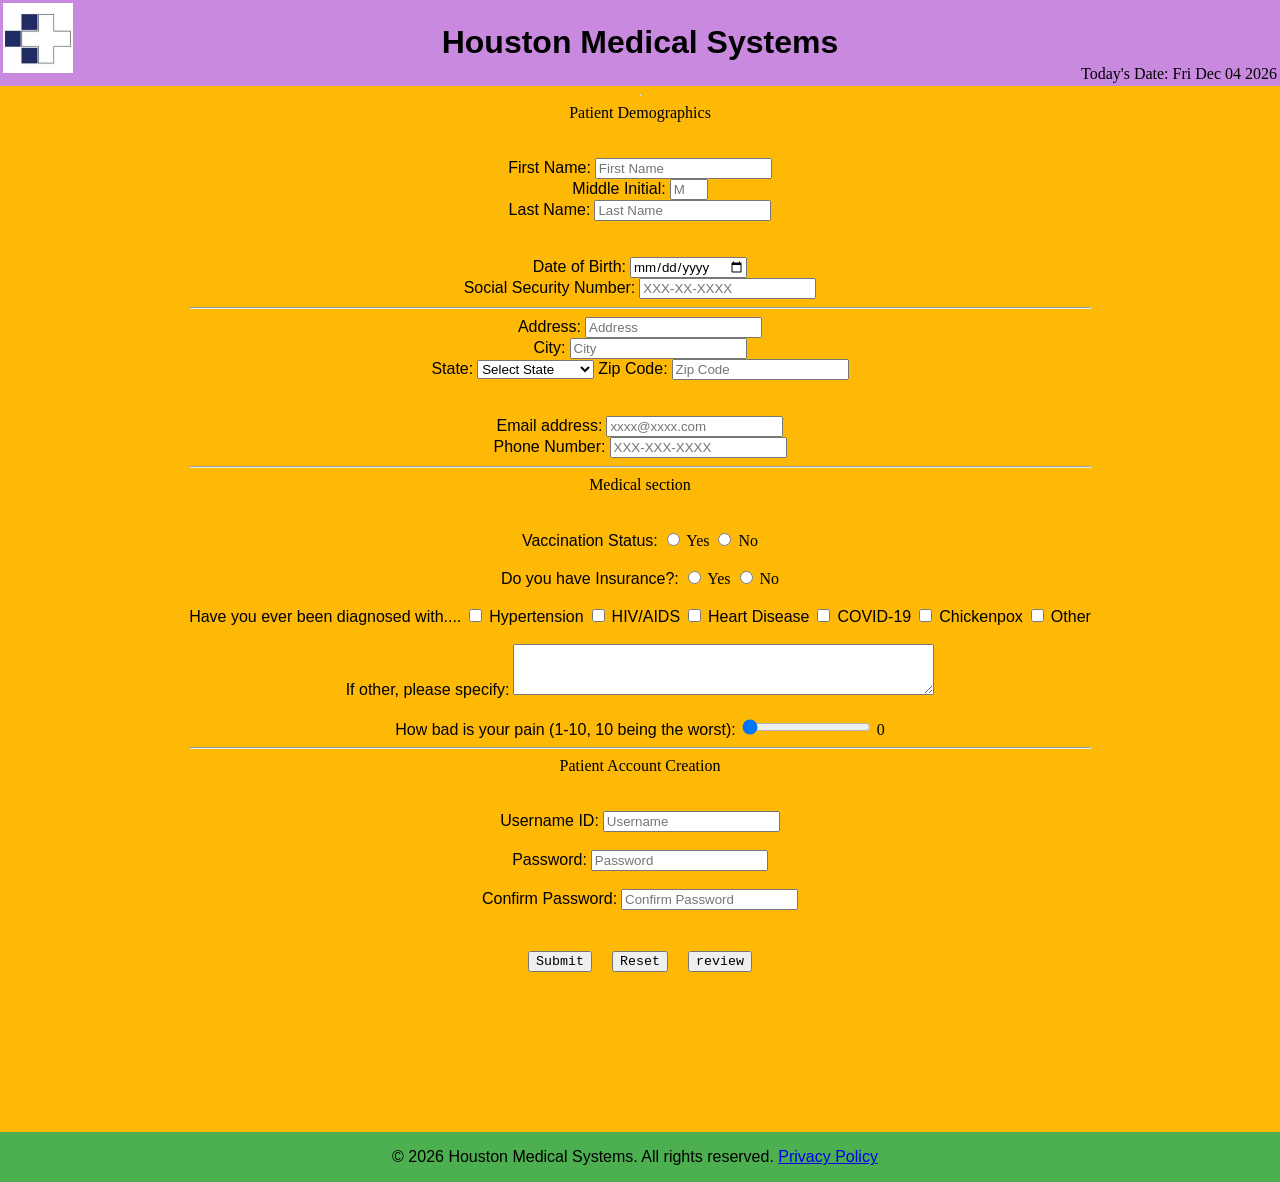
<file: index.html>
<!DOCTYPE html>
<!--
Program name: patient-form.html
Author: Sarah Hamad
Date created: 06/16/26
Date last edited: 06/25/26
Version: 1.0
Description:  I will be creating a Patient Registration
Form. The page has a form on it to register a 
new account and capture demographic data.
--> 
<html lang="en">
    <head>
        <link rel="stylesheet" href="style2.css">

        <title>Patient Registration Form | Houston Medical Systems</title>
    </head>
    <body>
        <header>
           <table width="100%">
               <tr>
                   <td valign="top" align="left" width="20%"> 
                    <div class="image"> 
                        <img align="center" src="medpic2.png" alt="Houston Medical Systems Logo" width="70px" id="logo" />
                        </div>
                        <td> 

                        <td>
                            <h1>Houston Medical Systems</h1>  
                        <td>

                        <td valign="bottom" align="right" width="20%"> 
                              Today's Date: <span id="date"></span>
                        </td>
               </tr>
           </table>
        </header>   
<hr>
<form name = "patientForm" id="patientForm" action="thankyou2.html">
<center>
      <div class="format>
       <table> 
        <tr>
            <th colspan="4" > Patient Demographics</th>
        </tr>
<br>
<br>
<br>
        <tr>
            <td class="td1"><label for="firstName">First Name:</label></td>
            <td>
                <input type="text" 
                name="firstName"
                id="firstName" 
                maxlength="30"
                title="Letters, apostrophes and dashes only"
                pattern="[a-zA-Z']{2,30}"
                onblur="validateFirstName()"
                required
                placeholder="First Name"/>

                <br>
                <span class="error" id="firstNameError"></span>
                
            </td>
        </tr>
        <tr>
            <td class="td1"><label for="middleName">Middle Initial:</label></td>
            <td>
                <input type="text" 
                name="middleName"
                id="middleName" 
                maxlength="1"
                minlength="1"
                style="width: 30px;"
                title="Letters only"
                pattern="[a-zA-Z']{0-1}"
                onblur="validateMiddleName()"
                placeholder="M"/>

                <br>
                <span class="error" id="middleNameError"></span>
                
            </td>
        </tr>
        <tr>
            <td class="td1"><label for="lastName">Last Name:</label></td>
            <td>
                <input type="text" 
                name="lastName"
                id="lastName" 
                maxlength="30"
                title="letters, apostrophes and dashes only"
                pattern="[a-zA-Z']{1-30}"
                onblur="validateLastName()"
                required
                placeholder="Last Name"/>

                <br>
                <span class="error" id="lastNameError"></span>
                
            </td>
        </tr> 
      <br>
      <br>

        <tr> 
            <td class="td1"><label for="dob">Date of Birth:</label></td>
            <td>
                <input
                 type="date" 
                 id="dob"
                 name="dob"
                 onblur="validateDOB()"
                 required
                 />
                <br>
                <span class="error" id="dobError"></span>
            </td>
        </tr>

        <tr>
            <td class="td1"><label for="ssn">Social Security Number:</label></td>
            <td>
                <input 
                type="password" 
                minlength="11"
                maxlength="11"
                name="ssn"
                id="ssn" 
                required
                title="Numbers only"
                required
                placeholder="XXX-XX-XXXX"
                onblur="validateSSN()"
                />
                <br>
                <span class="error" id="ssnError"></span>
            </td>
        </tr>

        <tr> 
            <th colspan="4"><hr></th>

        </tr>

        <tr>
            <td class="td1"><label for="address"> Address:</label></td>
            <td>
                <input type="text" 
                name="address"
                id="address" 
                maxlength="30"
                title="letters, dashes, and apostrophes only"
                required
                placeholder="Address"
                onblur="validateAddress()"
                />
                <br>
                <span class="error" id="addressError"></span>
            
            </td>
        </tr> 
        <tr>
            <td class="td1"><label for="city">City:</label></td>
            <td>
                <input type="text" 
                name="city"
                id="city" 
                maxlength="30"
                title="Enter your city"
                required
                placeholder="City"
                onblur="validateCity()"
                />
                <br>
                <span class="error" id="cityError"></span>
                
            </td>
        </tr>

        <tr>
            <td><label for="state">State:</label></td>
            <td>
                <select name="state" id="state" required>
                    <option value="">Select State</option>
                    <option value="AL">Alabama</option>
                    <option value="AK">Alaska</option>
                    <option value="AZ">Arizona</option>
                    <option value="AR">Arkansas</option>
                    <option value="CA">California</option>
                    <option value="CO">Colorado</option>
                    <option value="CT">Connecticut</option>
                    <option value="DE">Delaware</option>
                    <option value="FL">Florida</option>
                    <option value="GA">Georgia</option>
                    <option value="HI">Hawaii</option>
                    <option value="ID">Idaho</option>
                    <option value="IL">Illinois</option>
                    <option value="IN">Indiana</option>
                    <option value="IA">Iowa</option>
                    <option value="KS">Kansas</option>
                    <option value="KY">Kentucky</option>
                    <option value="LA">Louisiana</option>
                    <option value="ME">Maine</option>
                    <option value="MD">Maryland</option>
                    <option value="MA">Massachusetts</option>
                    <option value="MI">Michigan</option>
                    <option value="MN">Minnesota</option>
                    <option value="MS">Mississippi</option>
                    <option value="MO">Missouri</option>
                    <option value="MT">Montana</option>
                    <option value="NE">Nebraska</option>
                    <option value="NV">Nevada</option>
                    <option value="NH">New Hampshire</option>
                    <option value="NJ">New Jersey</option>
                    <option value="NM">New Mexico</option>
                    <option value="NY">New York</option>
                    <option value="NC">North Carolina</option>
                    <option value="ND">North Dakota</ option >
                    <option value="OH">Ohio</option>
                    <option value="OK">Oklahoma</option>
                    <option value="OR">Oregon</option>
                    <option value="PA">Pennsylvania</option>
                    <option value="RI">Rhode Island</option>
                    <option value="SC">South Carolina</option>
                    <option value="SD">South Dakota</option>
                    <option value="TN">Tennessee</option>
                    <option value="TX">Texas</option>
                    <option value="UT">Utah</option>
                    <option value="VT">Vermont</option>
                    <option value="VA">Virginia</option>
                    <option value="WA">Washington</option>
                    <option value="WV">West Virginia</option>
                    <option value="WI">Wisconsin</option>
                    <option value="WY">Wyoming</option>
                </select>
            </td>
        </tr>
        <tr>
            <td class="td1"><label for="zip">Zip Code:</label></td>
            <td>
                <input type="text"
                name="zip"
                id="zip"
                maxlength="5"
                pattern="[0-9]{5}"
                title="Enter your zip code"
                required
                placeholder="Zip Code"
                onblur="validateZip()"
                />
                <br>
                <span class="error" id="zipError"></span>
                
            </td>
        </tr>   

        <br>
        <br>

        <tr>
            <td class="td1"><label for="email">Email address:</label></td>
            <td>
                <input type="text" 
                name="email"
                id="email" 
                maxlength="30"
                title="Enter your email address"
                placeholder="xxxx@xxxx.com"
                pattern="[a-z0-9._%+-]+@[a-z0-9.-]+\.[a-z]{2,}$"
                required
                onblur="validateEmail()"
                />
                <br>
                <span class="error" id="emailError"></span>

                
            </td>
        </tr>

        <tr>
            <td class="td1"><label for="phone">Phone Number:</label></td>
            <td>
                <input type="text" 
                name="phone"
                id="phone" 
                pattern="[0-9]{3}-[0-9]{3}-[0-9]{4}"
                required
                maxlength="12"
                title="Enter your phone number"
                required
                placeholder="XXX-XXX-XXXX"
                onblur="validatePhone()"
                />
                <br>
                <span class="error" id="phoneError"></span>
                
            </td>
        </tr>

        <tr>
            <th colspan="4"><hr></th>
        </tr>

        <tr>
            <th colspan="4">Medical section</th>
        </tr>
<br>
      <br>
      <br>

        <tr>
            <td class="td1"><label for="vaccination">Vaccination Status:</label></td>
            <td>
                <input 
                type="radio" 
                name="vaccination"
                id="v1" 
                value="Yes"
                />
                Yes
                <input 
                type="radio" 
                name="vaccination"
                id="v2" 
                value="No"
                />
                No
            </td>

        </tr>
        <br>
        <br>

        <tr>
            <td class="td1"><label for="insurance">Do you have Insurance?:</label></td>
            <td>
                <input 
                type="radio" 
                name="insurance"
                id="i1" 
                value="Yes"
                />
                Yes
                <input 
                type="radio" 
                name="insurance"
                id="i2" 
                value="No"
                />
                No
            </td>
        </tr>
      <br>
      <br>

        <tr>
            <td class="td1"><label for="history">Have you ever been diagnosed with....</label></td>
            <td>
                <input type="checkbox" id="option1" value="Hypertension"/>
                <label for="option1">Hypertension</label>

                <input type="checkbox" id="option2" value="HIV/AIDS"/>
                <label for="option2">HIV/AIDS</label>

                <input type="checkbox" id="option3" value="Heart Disease"/>
                <label for="option3">Heart Disease</label>

                <input type="checkbox" id="option4" value="COVID-19"/>
                <label for="option4">COVID-19</label>

                <input type="checkbox" id="option5" value="Chickenpox"/>
                <label for="option5">Chickenpox</label>

                <input type="checkbox" id="option6" value="Other"/>
                <label for="option6">Other</label>


        </tr>
      <br>
      <br>

        <tr>
            <td class="td1" align="right">
                <label for="otherHistory">If other, please specify:</label>
            </td>
            <td>
                <textarea
                rows="3"
                cols="50"
                maxlength="400"
                id="notes"
                name="Other"
                title="Enter any other medical history"
                placeholder="Enter any other medical history here...">
                </textarea>
                <span id="description text"></span> 

            </td>
        </tr>
<br>
<br>

        <tr>
            <td class="td1"><label for="range">How bad is your pain (1-10, 10 being the worst):</label></td>
        </td>
            <input
            type="range"
            name="range"
            id="range"
            min="0"
            max="10"   
            value="0"
            />
            <span id="rangeslider"></span> 
       </td>  
     </tr>

        <tr>
            <th colspan="4"><hr></th>
        </tr>

        <tr>
            <th colspan="4">Patient Account Creation</th>
        </tr>
<br>
      <br>
      <br>

        <tr>
            <td class="td1"><label for="username">Username ID:</label></td>
            <td>
                <input
                type="text" 
                name="username"
                id="username" 
                maxlength="20"
                required
                title="Enter your desired username"
                placeholder="Username"
                onblur="validateUsername()"
                />
                <br>
                <span class="error" id="usernameError"></span>
                
            </td>
        </tr>
<br>
        <tr>
            <td class="td1"><label for="password">Password:</label></td>
            <td>
                <input
                type="password" 
                name="password"
                id="password" 
                minlength="8"
                maxlength="20"
                required
                title="password must be at least 8 characters long and contain at least one uppercase letter,
                 one lowercase letter, one number, and one special character"
                placeholder="Password"
                onblur="validatePassword()"
                oninput="validatePassword()"
                onfocus="validatePassword()"
                />
                <br>
                <span class="error" id="passwordError"></span>
                
            </td>
        </tr>
<br>
        <tr>
            <td class="td1"><label for="confirmPassword">Confirm Password:</label></td>
            <td>
                <input
                type="password" 
                name="confirmPassword"
                id="confirmPassword" 
                minlength="8"
                maxlength="20"
                required
                title="Confirm your password"
                placeholder="Confirm Password"
                onblur="ConfirmPassword()"
                oninput="ConfirmPassword()"
                onfocus="ConfirmPassword()"
                />
                <br>
                <span class="error" id="confirmPasswordError"></span>
                
            </td>
        </tr>
<br>
<br>    
        <tr>
            <td class="td1" colspan="4">
            <center>
                <input type="submit" name="submit" id="submit" style="font-family: 'Courier New', Courier, monospace;">
                &nbsp;&nbsp;&nbsp; 
                <input type="reset" name="reset" id="reset" style="font-family: 'Courier New', Courier, monospace;">
                &nbsp;&nbsp;&nbsp;
                <input type="button" name="review" id="review" value="review" style="font-family: 
                'Courier New', Courier, monospace;" onclick="reviewInput()"> 
            </center>
            </td>
        </tr>
    
    </table>
</div>

<div class="password message">
    <span id="msg1"></span> <br>
    <span id="msg2"></span> <br>
    <span id="msg3"></span> <br>
    <span id="msg4"></span> <br>
    <span id="msg5"></span> <br>
    <span id="msg6"></span> <br>
    <span id="msg7"></span> <br>
    <span id="password2error"></span> <br/>
</div>
<center>
<p id="showInput"></p>
</center>

</center>
</form>
     


<footer>
    <p id="footer">  &copy; 2026 Houston Medical Systems. All rights reserved. <a href="https://www.uh.edu/healthcenter/forms-policies/privacy/" target="_blank" rel="noopener noreferrer">Privacy Policy</a></p>
</footer>

 <script
          src="javascript2.js"></script>

            </body>

       </html>
</file>
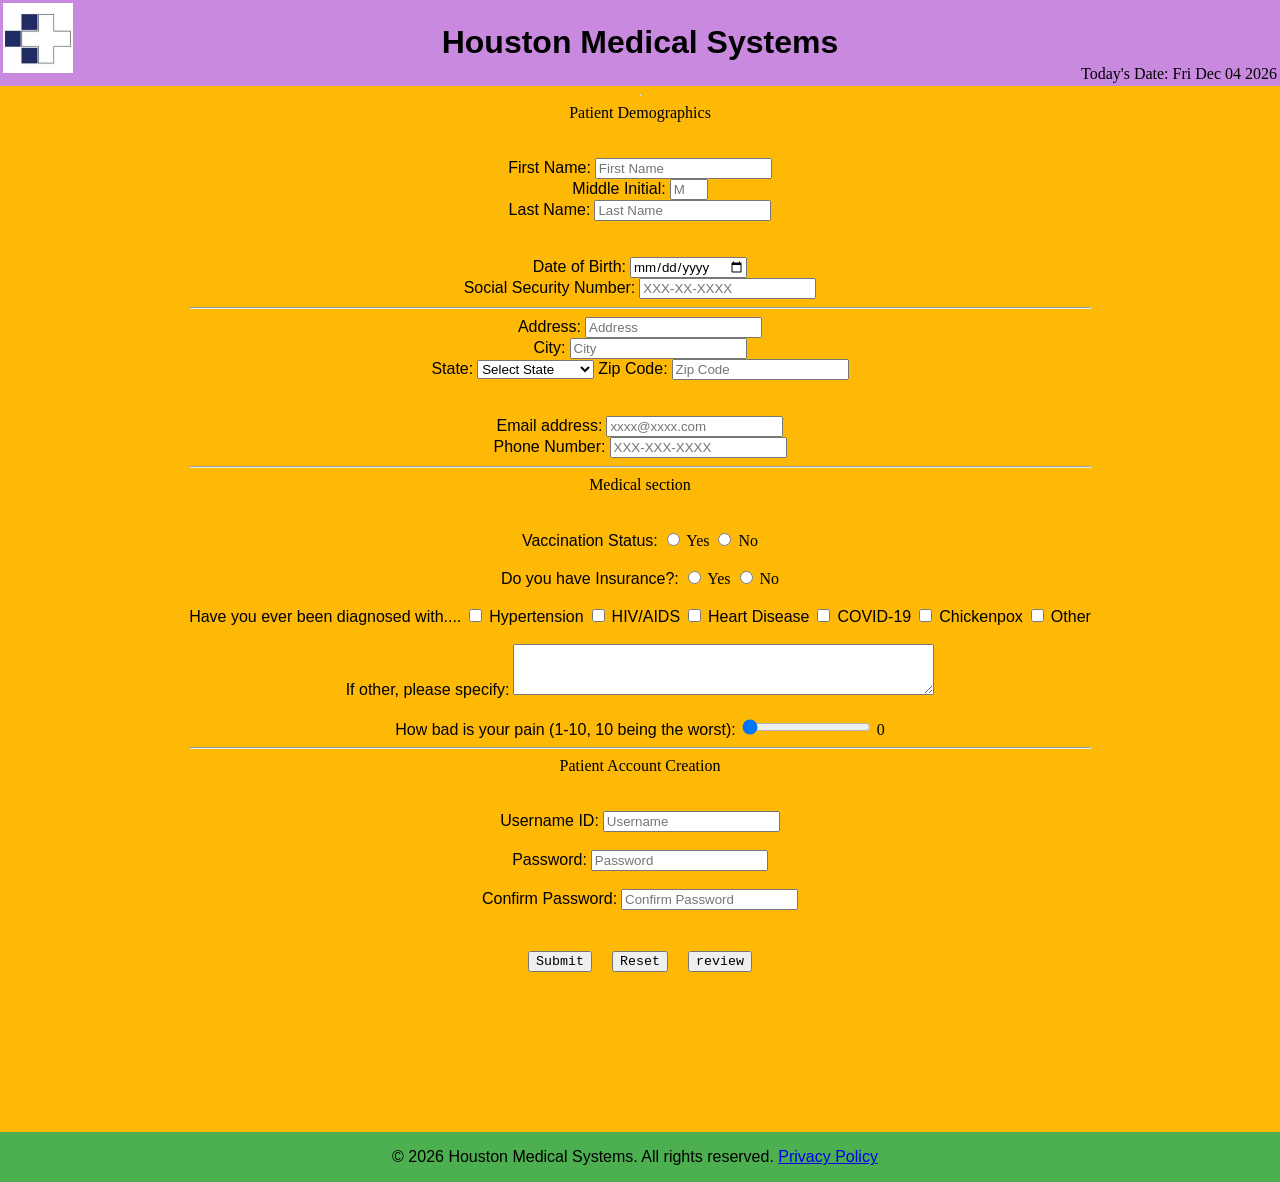
<file: index2.html>
<!DOCTYPE html>
<!--
Program name: patient-form.html
Author: Sarah Hamad
Date created: 06/16/26
Date last edited: 06/25/26
Version: 1.0
Description:  I will be creating a Patient Registration
Form. The page has a form on it to register a 
new account and capture demographic data.
--> 
<html lang="en">
    <head>
        <link rel="stylesheet" href="style2.css">

        <title>Patient Registration Form | Houston Medical Systems</title>
    </head>
    <body>
        <header>
           <table width="100%">
               <tr>
                   <td valign="top" align="left" width="20%"> 
                    <div class="image"> 
                        <img align="center" src="medpic2.png" alt="Houston Medical Systems Logo" width="70px" id="logo" />
                        </div>
                        <td> 

                        <td>
                            <h1>Houston Medical Systems</h1>  
                        <td>

                        <td valign="bottom" align="right" width="20%"> 
                              Today's Date: <span id="date"></span>
                        </td>
               </tr>
           </table>
        </header>   
<hr>
<form name = "patientForm" id="patientForm" action="thankyou2.html">
<center>
      <div class="format>
       <table> 
        <tr>
            <th colspan="4" > Patient Demographics</th>
        </tr>
<br>
<br>
<br>
        <tr>
            <td class="td1"><label for="firstName">First Name:</label></td>
            <td>
                <input type="text" 
                name="firstName"
                id="firstName" 
                maxlength="30"
                title="Letters, apostrophes and dashes only"
                pattern="[a-zA-Z']{1-30}"
                onblur="validateFirstName()"
                required
                placeholder="First Name"/>

                <br>
                <span class="error" id="firstNameError"></span>
                
            </td>
        </tr>
        <tr>
            <td class="td1"><label for="middleName">Middle Initial:</label></td>
            <td>
                <input type="text" 
                name="middleName"
                id="middleName" 
                maxlength="1"
                minlength="1"
                style="width: 30px;"
                title="Letters only"
                pattern="[a-zA-Z']{0-1}"
                onblur="validateMiddleName()"
                placeholder="M"/>

                <br>
                <span class="error" id="middleNameError"></span>
                
            </td>
        </tr>
        <tr>
            <td class="td1"><label for="lastName">Last Name:</label></td>
            <td>
                <input type="text" 
                name="lastName"
                id="lastName" 
                maxlength="30"
                title="letters, apostrophes and dashes only"
                pattern="[a-zA-Z']{1-30}"
                onblur="validateLastName()"
                required
                placeholder="Last Name"/>

                <br>
                <span class="error" id="lastNameError"></span>
                
            </td>
        </tr> 
      <br>
      <br>

        <tr> 
            <td class="td1"><label for="dob">Date of Birth:</label></td>
            <td>
                <input
                 type="date" 
                 id="dob"
                 name="dob"
                 onblur="validateDOB()"
                 required
                 />
                <br>
                <span class="error" id="dobError"></span>
            </td>
        </tr>

        <tr>
            <td class="td1"><label for="ssn">Social Security Number:</label></td>
            <td>
                <input 
                type="password" 
                minlength="11"
                maxlength="11"
                name="ssn"
                id="ssn" 
                required
                title="Numbers only"
                required
                placeholder="XXX-XX-XXXX"
                onblur="validateSSN()"
                />
                <br>
                <span class="error" id="ssnError"></span>
            </td>
        </tr>

        <tr> 
            <th colspan="4"><hr></th>

        </tr>

        <tr>
            <td class="td1"><label for="address"> Address:</label></td>
            <td>
                <input type="text" 
                name="address"
                id="address" 
                maxlength="30"
                title="letters, dashes, and apostrophes only"
                required
                placeholder="Address"
                onblur="validateAddress()"
                />
                <br>
                <span class="error" id="addressError"></span>
            
            </td>
        </tr> 
        <tr>
            <td class="td1"><label for="city">City:</label></td>
            <td>
                <input type="text" 
                name="city"
                id="city" 
                maxlength="30"
                title="Enter your city"
                required
                placeholder="City"
                onblur="validateCity()"
                />
                <br>
                <span class="error" id="cityError"></span>
                
            </td>
        </tr>

        <tr>
            <td><label for="state">State:</label></td>
            <td>
                <select name="state" id="state" required>
                    <option value="">Select State</option>
                    <option value="AL">Alabama</option>
                    <option value="AK">Alaska</option>
                    <option value="AZ">Arizona</option>
                    <option value="AR">Arkansas</option>
                    <option value="CA">California</option>
                    <option value="CO">Colorado</option>
                    <option value="CT">Connecticut</option>
                    <option value="DE">Delaware</option>
                    <option value="FL">Florida</option>
                    <option value="GA">Georgia</option>
                    <option value="HI">Hawaii</option>
                    <option value="ID">Idaho</option>
                    <option value="IL">Illinois</option>
                    <option value="IN">Indiana</option>
                    <option value="IA">Iowa</option>
                    <option value="KS">Kansas</option>
                    <option value="KY">Kentucky</option>
                    <option value="LA">Louisiana</option>
                    <option value="ME">Maine</option>
                    <option value="MD">Maryland</option>
                    <option value="MA">Massachusetts</option>
                    <option value="MI">Michigan</option>
                    <option value="MN">Minnesota</option>
                    <option value="MS">Mississippi</option>
                    <option value="MO">Missouri</option>
                    <option value="MT">Montana</option>
                    <option value="NE">Nebraska</option>
                    <option value="NV">Nevada</option>
                    <option value="NH">New Hampshire</option>
                    <option value="NJ">New Jersey</option>
                    <option value="NM">New Mexico</option>
                    <option value="NY">New York</option>
                    <option value="NC">North Carolina</option>
                    <option value="ND">North Dakota</ option >
                    <option value="OH">Ohio</option>
                    <option value="OK">Oklahoma</option>
                    <option value="OR">Oregon</option>
                    <option value="PA">Pennsylvania</option>
                    <option value="RI">Rhode Island</option>
                    <option value="SC">South Carolina</option>
                    <option value="SD">South Dakota</option>
                    <option value="TN">Tennessee</option>
                    <option value="TX">Texas</option>
                    <option value="UT">Utah</option>
                    <option value="VT">Vermont</option>
                    <option value="VA">Virginia</option>
                    <option value="WA">Washington</option>
                    <option value="WV">West Virginia</option>
                    <option value="WI">Wisconsin</option>
                    <option value="WY">Wyoming</option>
                </select>
            </td>
        </tr>
        <tr>
            <td class="td1"><label for="zip">Zip Code:</label></td>
            <td>
                <input type="text"
                name="zip"
                id="zip"
                maxlength="5"
                pattern="[0-9]{5}"
                title="Enter your zip code"
                required
                placeholder="Zip Code"
                onblur="validateZip()"
                />
                <br>
                <span class="error" id="zipError"></span>
                
            </td>
        </tr>   

        <br>
        <br>

        <tr>
            <td class="td1"><label for="email">Email address:</label></td>
            <td>
                <input type="text" 
                name="email"
                id="email" 
                maxlength="30"
                title="Enter your email address"
                placeholder="xxxx@xxxx.com"
                pattern="[a-z0-9._%+-]+@[a-z0-9.-]+\.[a-z]{2,}$"
                required
                onblur="validateEmail()"
                />
                <br>
                <span class="error" id="emailError"></span>

                
            </td>
        </tr>

        <tr>
            <td class="td1"><label for="phone">Phone Number:</label></td>
            <td>
                <input type="text" 
                name="phone"
                id="phone" 
                pattern="[0-9]{3}-[0-9]{3}-[0-9]{4}"
                required
                maxlength="12"
                title="Enter your phone number"
                required
                placeholder="XXX-XXX-XXXX"
                onblur="validatePhone()"
                />
                <br>
                <span class="error" id="phoneError"></span>
                
            </td>
        </tr>

        <tr>
            <th colspan="4"><hr></th>
        </tr>

        <tr>
            <th colspan="4">Medical section</th>
        </tr>
<br>
      <br>
      <br>

        <tr>
            <td class="td1"><label for="vaccination">Vaccination Status:</label></td>
            <td>
                <input 
                type="radio" 
                name="vaccination"
                id="v1" 
                value="Yes"
                />
                Yes
                <input 
                type="radio" 
                name="vaccination"
                id="v2" 
                value="No"
                />
                No
            </td>

        </tr>
        <br>
        <br>

        <tr>
            <td class="td1"><label for="insurance">Do you have Insurance?:</label></td>
            <td>
                <input 
                type="radio" 
                name="insurance"
                id="i1" 
                value="Yes"
                />
                Yes
                <input 
                type="radio" 
                name="insurance"
                id="i2" 
                value="No"
                />
                No
            </td>
        </tr>
      <br>
      <br>

        <tr>
            <td class="td1"><label for="history">Have you ever been diagnosed with....</label></td>
            <td>
                <input type="checkbox" id="option1" value="Hypertension"/>
                <label for="option1">Hypertension</label>

                <input type="checkbox" id="option2" value="HIV/AIDS"/>
                <label for="option2">HIV/AIDS</label>

                <input type="checkbox" id="option3" value="Heart Disease"/>
                <label for="option3">Heart Disease</label>

                <input type="checkbox" id="option4" value="COVID-19"/>
                <label for="option4">COVID-19</label>

                <input type="checkbox" id="option5" value="Chickenpox"/>
                <label for="option5">Chickenpox</label>

                <input type="checkbox" id="option6" value="Other"/>
                <label for="option6">Other</label>


        </tr>
      <br>
      <br>

        <tr>
            <td class="td1" align="right">
                <label for="otherHistory">If other, please specify:</label>
            </td>
            <td>
                <textarea
                rows="3"
                cols="50"
                maxlength="400"
                id="notes"
                name="Other"
                title="Enter any other medical history"
                placeholder="Enter any other medical history here...">
                </textarea>
                <span id="description text"></span> 

            </td>
        </tr>
<br>
<br>

        <tr>
            <td class="td1"><label for="range">How bad is your pain (1-10, 10 being the worst):</label></td>
        </td>
            <input
            type="range"
            name="range"
            id="range"
            min="0"
            max="10"   
            value="0"
            />
            <span id="rangeslider"></span> 
       </td>  
     </tr>

        <tr>
            <th colspan="4"><hr></th>
        </tr>

        <tr>
            <th colspan="4">Patient Account Creation</th>
        </tr>
<br>
      <br>
      <br>

        <tr>
            <td class="td1"><label for="username">Username ID:</label></td>
            <td>
                <input
                type="text" 
                name="username"
                id="username" 
                maxlength="20"
                required
                title="Enter your desired username"
                placeholder="Username"
                onblur="validateUsername()"
                />
                <br>
                <span class="error" id="usernameError"></span>
                
            </td>
        </tr>
<br>
        <tr>
            <td class="td1"><label for="password">Password:</label></td>
            <td>
                <input
                type="password" 
                name="password"
                id="password" 
                minlength="8"
                maxlength="20"
                required
                title="password must be at least 8 characters long and contain at least one uppercase letter,
                 one lowercase letter, one number, and one special character"
                placeholder="Password"
                onblur="validatePassword()"
                oninput="validatePassword()"
                onfocus="validatePassword()"
                />
                <br>
                <span class="error" id="passwordError"></span>
                
            </td>
        </tr>
<br>
        <tr>
            <td class="td1"><label for="confirmPassword">Confirm Password:</label></td>
            <td>
                <input
                type="password" 
                name="confirmPassword"
                id="confirmPassword" 
                minlength="8"
                maxlength="20"
                required
                title="Confirm your password"
                placeholder="Confirm Password"
                onblur="ConfirmPassword()"
                oninput="ConfirmPassword()"
                onfocus="ConfirmPassword()"
                />
                <br>
                <span class="error" id="confirmPasswordError"></span>
                
            </td>
        </tr>
<br>
<br>    
        <tr>
            <td class="td1" colspan="4">
            <center>
                <input type="submit" name="submit" id="submit" style="font-family: 'Courier New', Courier, monospace;">
                &nbsp;&nbsp;&nbsp; 
                <input type="reset" name="reset" id="reset" style="font-family: 'Courier New', Courier, monospace;">
                &nbsp;&nbsp;&nbsp;
                <input type="button" name="review" id="review" value="review" style="font-family: 
                'Courier New', Courier, monospace;" onclick="reviewInput()"> 
            </center>
            </td>
        </tr>
    
    </table>
</div>

<div class="password message">
    <span id="msg1"></span> <br>
    <span id="msg2"></span> <br>
    <span id="msg3"></span> <br>
    <span id="msg4"></span> <br>
    <span id="msg5"></span> <br>
    <span id="msg6"></span> <br>
    <span id="msg7"></span> <br>
    <span id="password2error"></span> <br/>
</div>
<center>
<p id="showInput"></p>
</center>

</center>
</form>
     


<footer>
    <p id="footer">  &copy; 2026 Houston Medical Systems. All rights reserved. <a href="https://www.uh.edu/healthcenter/forms-policies/privacy/" target="_blank" rel="noopener noreferrer">Privacy Policy</a></p>
</footer>

 <script
          src="javascript2.js"></script>

            </body>

       </html>
</file>
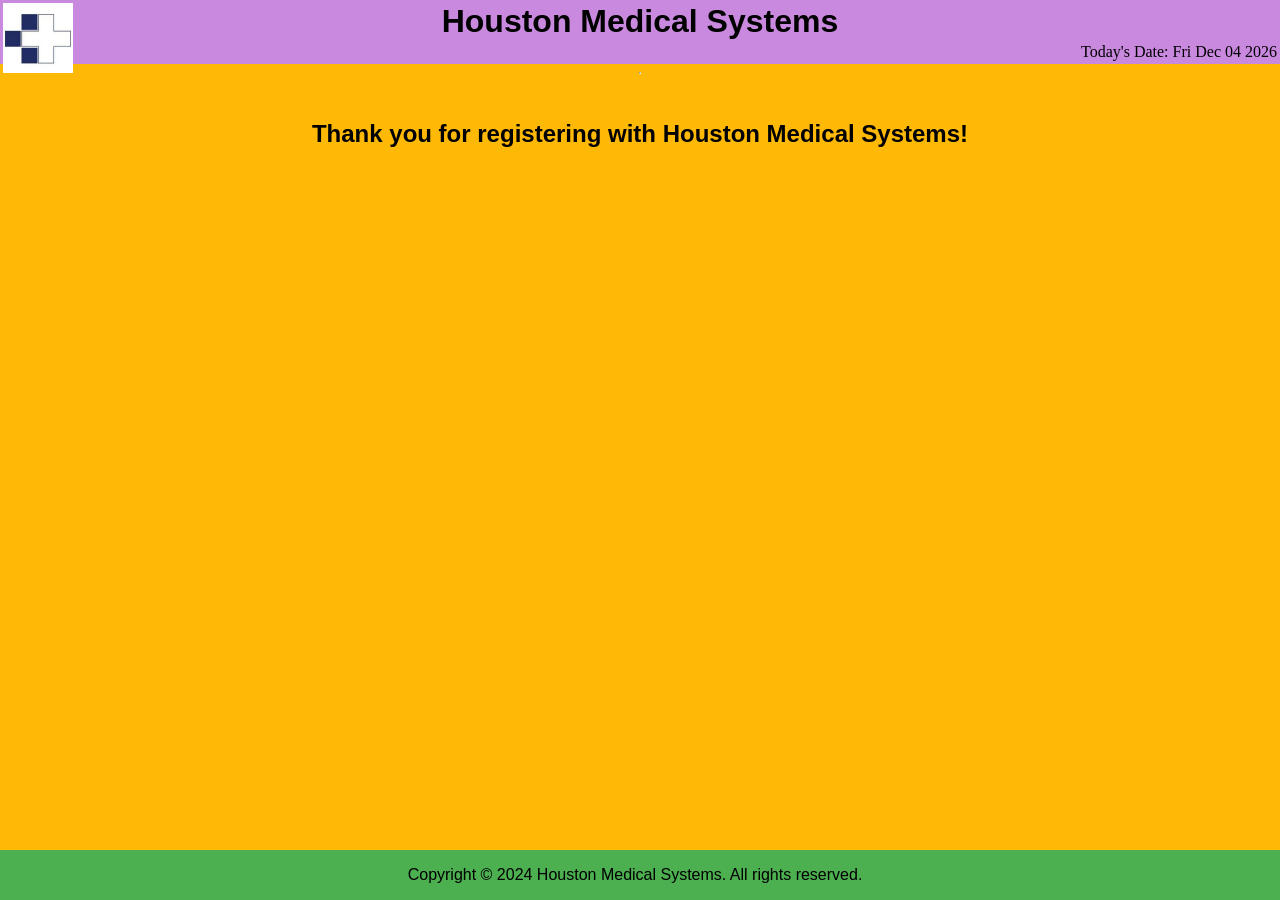
<file: thankyou2.html>
<html lang="en">
    <head>
        <link rel="stylesheet" href="style2.css">

        <title>Thank you | Houston Medical Systems</title>
    </head>
    <body>
        <header>
           <table width="100%">
               <tr>
                   <td valign="top" align="left" width="20%"> 
                    <div class="image"> 
                        <img align="center" src="medpic2.png" alt="Houston Medical Systems Logo" width="70px" id="logo" />
                        </div>
                        <td> 

                        <td>
                            <h1>Houston Medical Systems</h1>  
                        <td>

                        <td valign="bottom" align="right" width="20%"> 
                              Today's Date: <span id="date"></span>
                        </td>
               </tr>
           </table>
        </header>   

    <hr>

    <br>

    <main>
    <h2>Thank you for registering with Houston Medical Systems!</h2>
    </main>

        <footer>
    <p id="footer">Copyright &copy; 2024 Houston Medical Systems. All rights reserved.</p>
        </footer>
    
        <script
            src="javascript2.js"></script>

            </body>
</html>
</file>
<file: style2.css>
/*
Program name: patient-form.html
Author: Sarah Hamad
Date created: 06/16/26
Date last edited: 06/25/26
Version: 1.0
Description:  I will be creating a Patient Registration
Form. The page has a form on it to register a 
new account and capture demographic data.
*/

header {
    width: 100%;
    background-color:#c989df;
}

body {
    display: flex;
    flex-direction: column;
    align-items: center;
    background-color: #feb806;
    margin: 0;
    height: 100%;
    max-height: 100%;
    min-height: 100%;
}

form {
    flex-grow: 1;
}

h1, h2 {
    text-align: center;
    font-family: Arial, sans-serif;
    font-weight: bold;
    flex-grow: 1;
}

main {
    text-align: center;
    font-family: Arial, sans-serif;
    font-weight: normal;
    flex-grow: 1;
}

.image {
    text-align: left;
    height: 30px;
    width: 30px;
}

.tdl {
    text-align: right;
    font-family: Arial, sans-serif;
    font-weight: normal;
}

th {
    text-align: center;
    font-family: Arial, sans-serif;
}

footer {
    position: flex;
    bottom: 0;
    width: 100%;
    background-color:#4CAF50;
    height: 1 rem;
}

#footer {
    text-align: center;
    font-family: Arial, sans-serif;
    font-weight: normal;
    margin-right: 10px;
}

label {
    text-align: left;
    font-family: Arial, sans-serif;
    font-weight: normal;
}

input {
    text-align: left;
    font-family: Arial, sans-serif;
    font-weight: normal;
}

textarea {
    text-align: left;
    font-family: Arial, sans-serif;
    font-weight: normal;
}

#today {
    text-align: left;
    font-family: Arial, sans-serif;
    font-weight: bold;
    margin-left: 20px;
}

p {
    text-align: left;
    font-family: Arial, sans-serif;
    font-weight: normal;
}

.error {
    color: red;
    font-size: 12px;
    font-family: 'Courier New', Courier, monospace;
    font-weight: normal;

}

.passwordmessage {
    text-align: right;
    font-family: 'Courier New', Courier, monospace;
    font-weight: normal;
    position: relative;
    left: 100px; 
    background: transparent;
    padding: 10px;
    border-spacing: 2px;
    border-radius: 20px;
    color: red;

}

#review {
    margin-top: 5px;
}

table.output, 
tr.output,
td.output {
    width: 500px;
    background-color: #4CAF50;
    padding: 10px;
    border-spacing: 2px;
    border-radius: 20px;
    color: black
}
    
td.outputdata {
    width: 500px;
    background-color: #4CAF50;
    padding: 10px;
    border-spacing: 2px;
}
</file>
